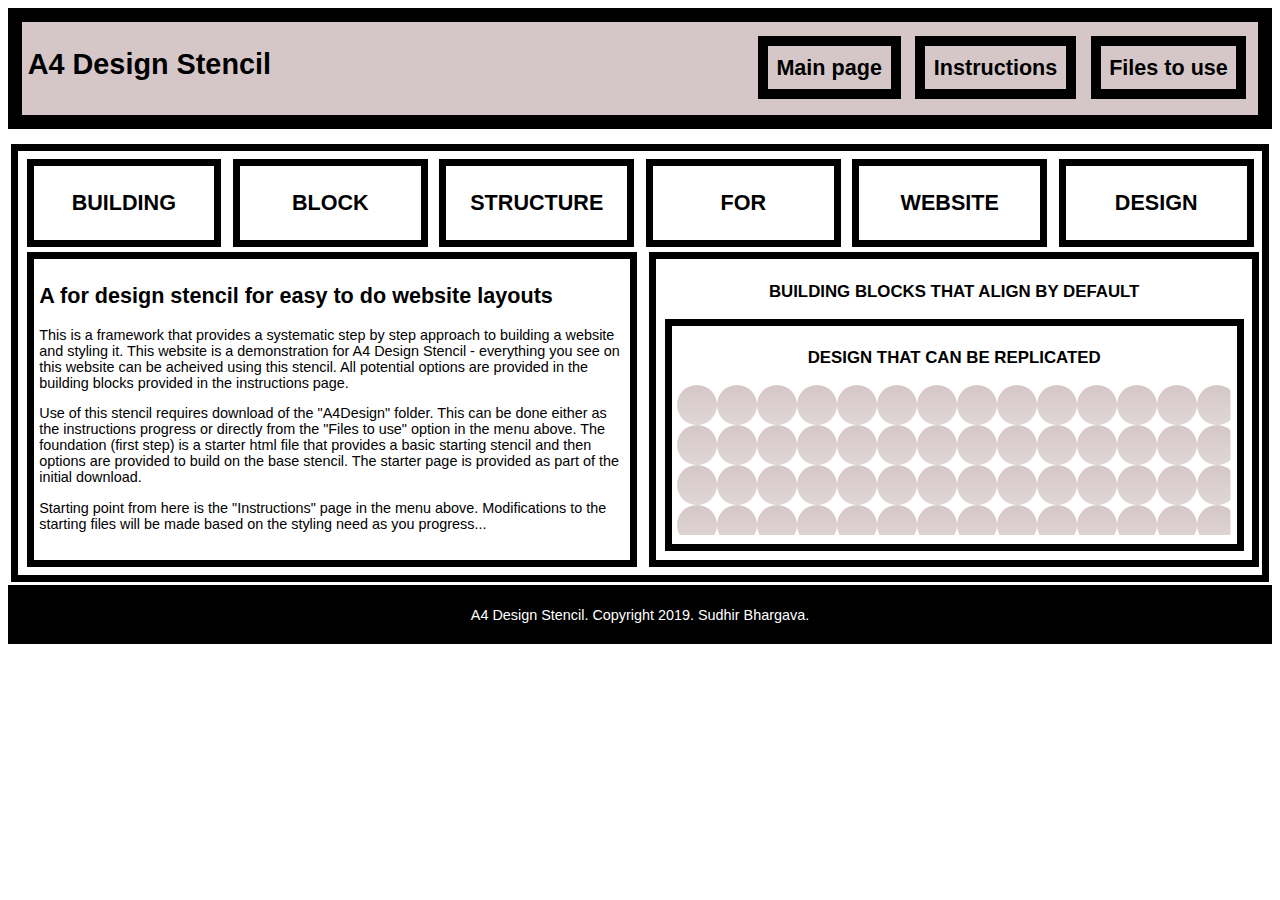
<file: index.html>
<!doctype html>

<html lang="en">
<head>
  <title>A4 Design Stencil</title>
  <meta charset="utf-8">
  <link rel="stylesheet" href="scss/a4-dist.css">
</head>
<body>
<header>
	<h1>A4 Design Stencil</h1>
		<nav>
			<ul>
                <li class="box" id="navpart1"><a href="index.html">Main page</a></li>
                <li class="box" id="navpart2"><a href="instructions.html">Instructions</a></li>
                <li class="box" id="navpart3"><a href="files.html">Files to use</a></li>
            </ul>
		</nav>
</header>
<section class="border">
<section class="display1-6">
<div class="box">
	<h2>BUILDING</h2>
</div>
<div class="box">
	<h2>BLOCK</h2>
</div>
<div class="box">
	<h2>STRUCTURE</h2>
</div>
<div class="box">
	<h2>FOR</h2>
</div>
<div class="box">
	<h2>WEBSITE</h2>
</div>
<div class="box">
	<h2>DESIGN</h2>
</div>
</section>
<section class="display1-2">
<article class="border">
	<h2>A for design stencil for easy to do website layouts</h2>
	<p>This is a framework that provides a systematic step by step approach to building a website and styling it.  This website is a demonstration for A4 Design Stencil - everything you see on this website can be acheived using this stencil. All potential options are provided in the building blocks provided in the instructions page.</p>
	<p>Use of this stencil requires download of the "A4Design" folder.  This can be done either as the instructions progress or directly from the "Files to use" option in the menu above. The foundation (first step) is a starter html file that provides a basic starting stencil and then options are provided to build on the base stencil. The starter page is provided as part of the initial download. </p>
	<p>Starting point from here is the "Instructions" page in the menu above.  Modifications to the starting files will be made based on the styling need as you progress...</p>
</article>
<aside class="box">
	<h3>BUILDING BLOCKS THAT ALIGN BY DEFAULT</h3>
	<div class="box">
	<h3>DESIGN THAT CAN BE REPLICATED</h3>
	<svg width="100%" height="100%">
	<mask maskUnits="userSpaceOnUse" id="fade">
	<linearGradient id="gradient" x1="0" y1="0" x2="0" y2="100%">
	<stop offset ="0" style="stop-color: #FFFFFF" />
    <stop offset ="1" style="stop-color: #000000" />
    </linearGradient>
    <rect fill="url(#gradient)" width="100%" height="100%" />
  	</mask>
  	<pattern id="pattern-circles" x="0" y="0" width="40" height="40" patternUnits="userSpaceOnUse">
  	<circle mask="url(#fade)" cx="20" cy="20" r="20" />
  	</pattern>
  	<rect x="0" y="0" width="100%" height="100%" fill="url(#pattern-circles)" />
  	</svg>
	</div>
</aside>
</section>
</section>
<footer>
	<p>A4 Design Stencil. Copyright 2019. Sudhir Bhargava.</p>
</footer>  
</body>
</html>
</file>
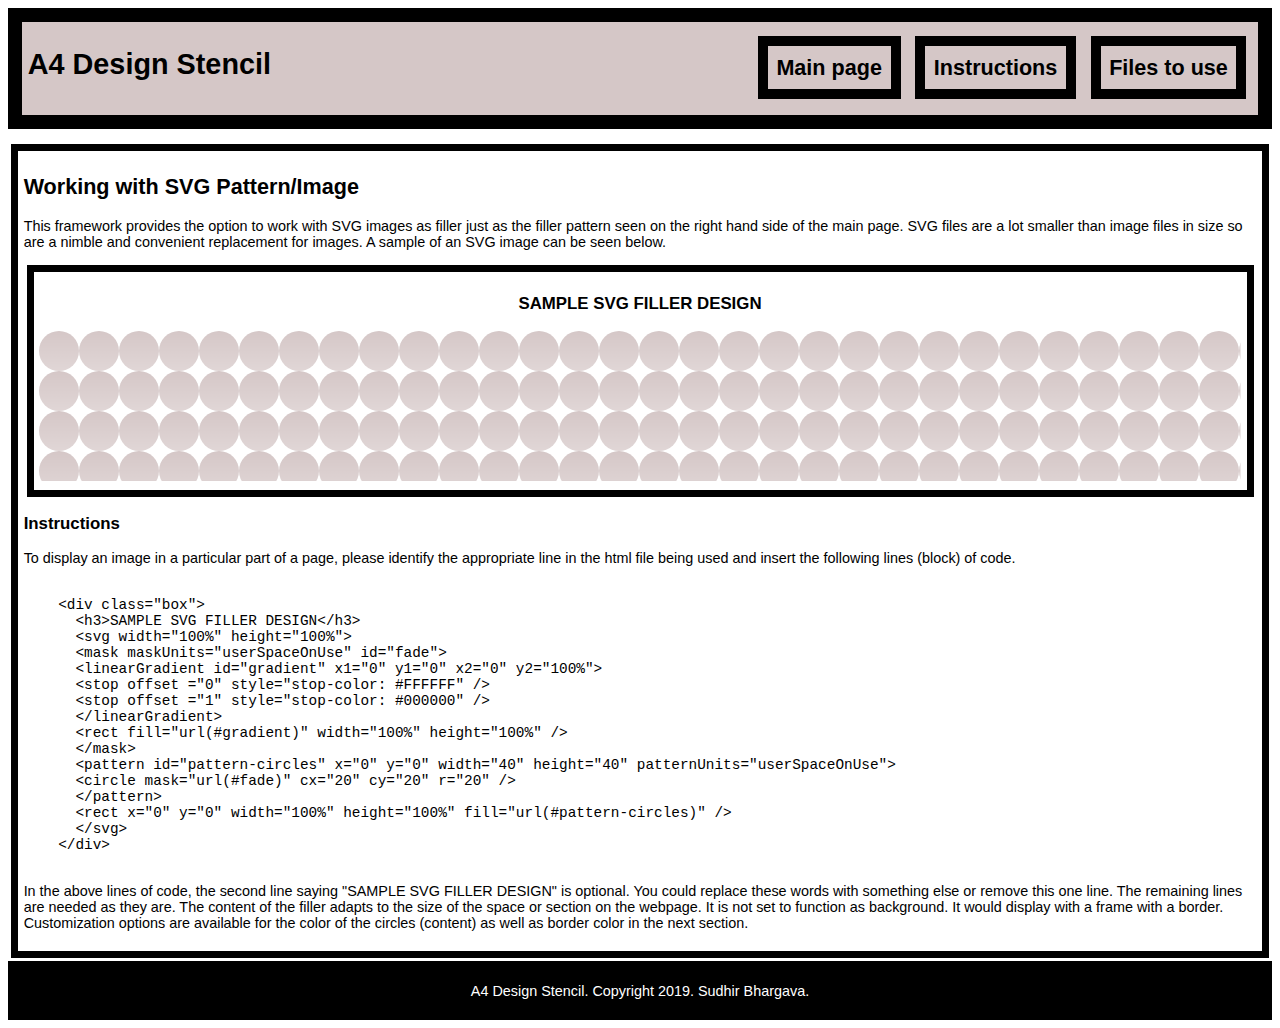
<file: 10svg.html>
<!doctype html>

<html lang="en">
<head>
  <title>A4 Design Stencil</title>
  <meta charset="utf-8">
  <link rel="stylesheet" href="scss/a4-dist.css">
</head>
<body>
<header>
	<h1>A4 Design Stencil</h1>
		<nav>
			<ul>
                <li class="box" id="navpart1"><a href="index.html">Main page</a></li>
                <li class="box" id="navpart2"><a href="instructions.html">Instructions</a></li>
                <li class="box" id="navpart3"><a href="files.html">Files to use</a></li>
            </ul>
		</nav>
</header>
<section class="border">
  <h2>Working with SVG Pattern/Image</h2>
  <p>This framework provides the option to work with SVG images as filler just as the filler pattern seen on the right hand side of the main page.  SVG files are a lot smaller than image files in size so are a nimble and convenient replacement for images.  A sample of an SVG image can be seen below.</p>
  <div class="box">
  <h3>SAMPLE SVG FILLER DESIGN</h3>
  <svg width="100%" height="100%">
  <mask maskUnits="userSpaceOnUse" id="fade">
  <linearGradient id="gradient" x1="0" y1="0" x2="0" y2="100%">
  <stop offset ="0" style="stop-color: #FFFFFF" />
    <stop offset ="1" style="stop-color: #000000" />
    </linearGradient>
    <rect fill="url(#gradient)" width="100%" height="100%" />
    </mask>
    <pattern id="pattern-circles" x="0" y="0" width="40" height="40" patternUnits="userSpaceOnUse">
    <circle mask="url(#fade)" cx="20" cy="20" r="20" />
    </pattern>
    <rect x="0" y="0" width="100%" height="100%" fill="url(#pattern-circles)" />
    </svg>
  </div>
  <h3>Instructions</h3>
  <p>To display an image in a particular part of a page, please identify the appropriate line in the html file being used and insert the following lines (block) of code.</p>
  <xmp>
    <div class="box">
      <h3>SAMPLE SVG FILLER DESIGN</h3>
      <svg width="100%" height="100%">
      <mask maskUnits="userSpaceOnUse" id="fade">
      <linearGradient id="gradient" x1="0" y1="0" x2="0" y2="100%">
      <stop offset ="0" style="stop-color: #FFFFFF" />
      <stop offset ="1" style="stop-color: #000000" />
      </linearGradient>
      <rect fill="url(#gradient)" width="100%" height="100%" />
      </mask>
      <pattern id="pattern-circles" x="0" y="0" width="40" height="40" patternUnits="userSpaceOnUse">
      <circle mask="url(#fade)" cx="20" cy="20" r="20" />
      </pattern>
      <rect x="0" y="0" width="100%" height="100%" fill="url(#pattern-circles)" />
      </svg>
    </div>  
  </xmp>
  <p>In the above lines of code, the second line saying "SAMPLE SVG FILLER DESIGN" is optional.  You could replace these words with something else or remove this one line. The remaining lines are needed as they are. The content of the filler adapts to the size of the space or section on the webpage.  It is not set to function as background. It would display with a frame with a border. Customization options are available for the color of the circles (content) as well as border color in the next section.</p>
</section>
<footer>
  <p>A4 Design Stencil. Copyright 2019. Sudhir Bhargava.</p>
</footer> 
</body>
</html>
</file>
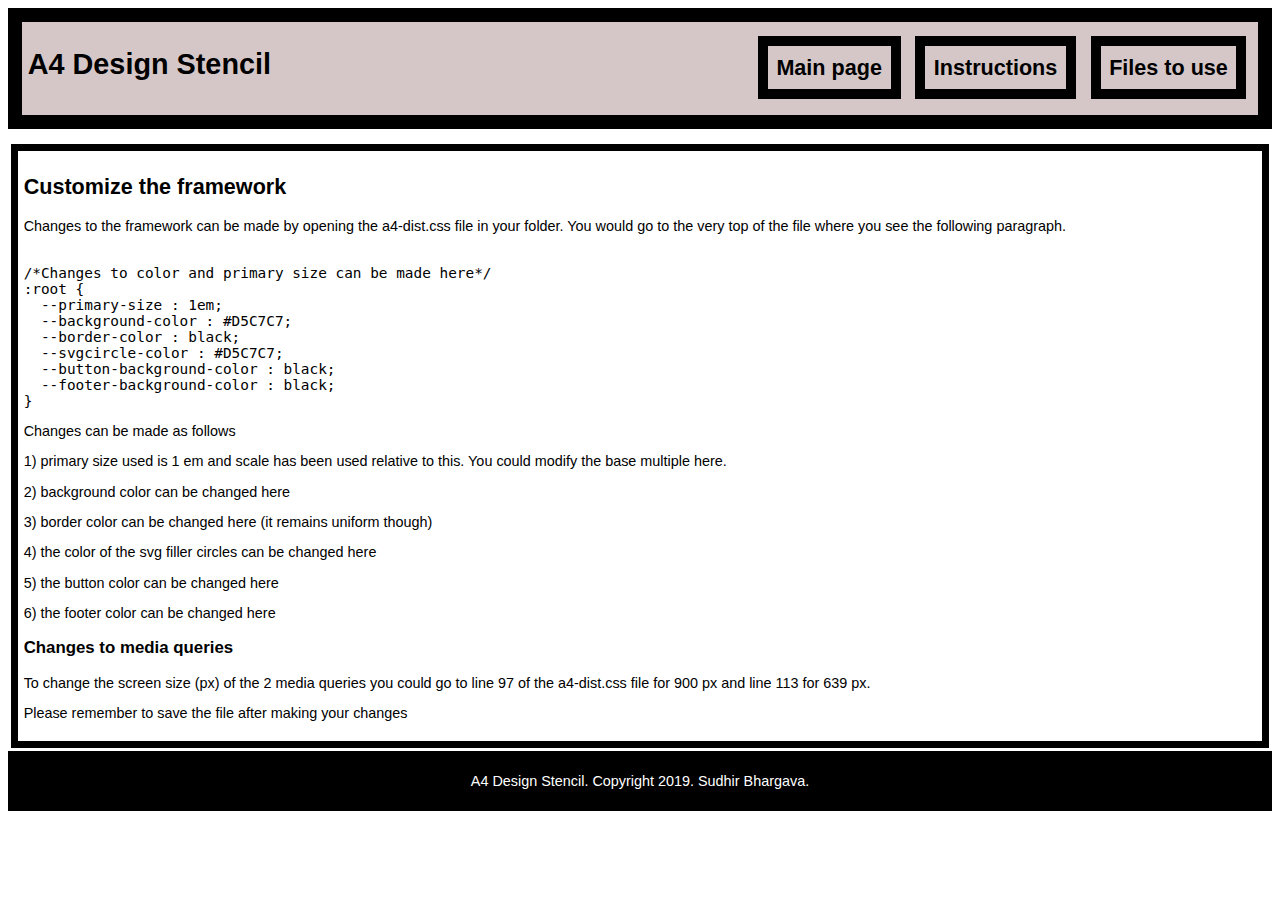
<file: 11custom.html>
<!doctype html>

<html lang="en">
<head>
  <title>A4 Design Stencil</title>
  <meta charset="utf-8">
  <link rel="stylesheet" href="scss/a4-dist.css">
</head>
<body>
<header>
	<h1>A4 Design Stencil</h1>
		<nav>
			<ul>
                <li class="box" id="navpart1"><a href="index.html">Main page</a></li>
                <li class="box" id="navpart2"><a href="instructions.html">Instructions</a></li>
                <li class="box" id="navpart3"><a href="files.html">Files to use</a></li>
            </ul>
		</nav>
</header>
<section class="border">
  <h2>Customize the framework</h2>
  <p>Changes to the framework can be made by opening the a4-dist.css file in your folder. You would go to the very top of the file where you see the following paragraph.</p>
<xmp>
/*Changes to color and primary size can be made here*/
:root {
  --primary-size : 1em;
  --background-color : #D5C7C7;
  --border-color : black;
  --svgcircle-color : #D5C7C7;
  --button-background-color : black;
  --footer-background-color : black;
}
</xmp>
  Changes can be made as follows</p>
  <p>1) primary size used is 1 em and scale has been used relative to this. You could modify the base multiple here.</p>
  <p>2) background color can be changed here</p>
  <p>3) border color can be changed here (it remains uniform though)</p>
  <p>4) the color of the svg filler circles can be changed here</p>
  <p>5) the button color can be changed here</p>
  <p>6) the footer color can be changed here</p>
<h3>Changes to media queries</h3>
  <p>To change the screen size (px) of the 2 media queries you could go to line 97 of the a4-dist.css file for 900 px and line 113 for 639 px.</p>
  <p>Please remember to save the file after making your changes</p>
</section>
<footer>
  <p>A4 Design Stencil. Copyright 2019. Sudhir Bhargava.</p>
</footer> 
</body>
</html>
</file>
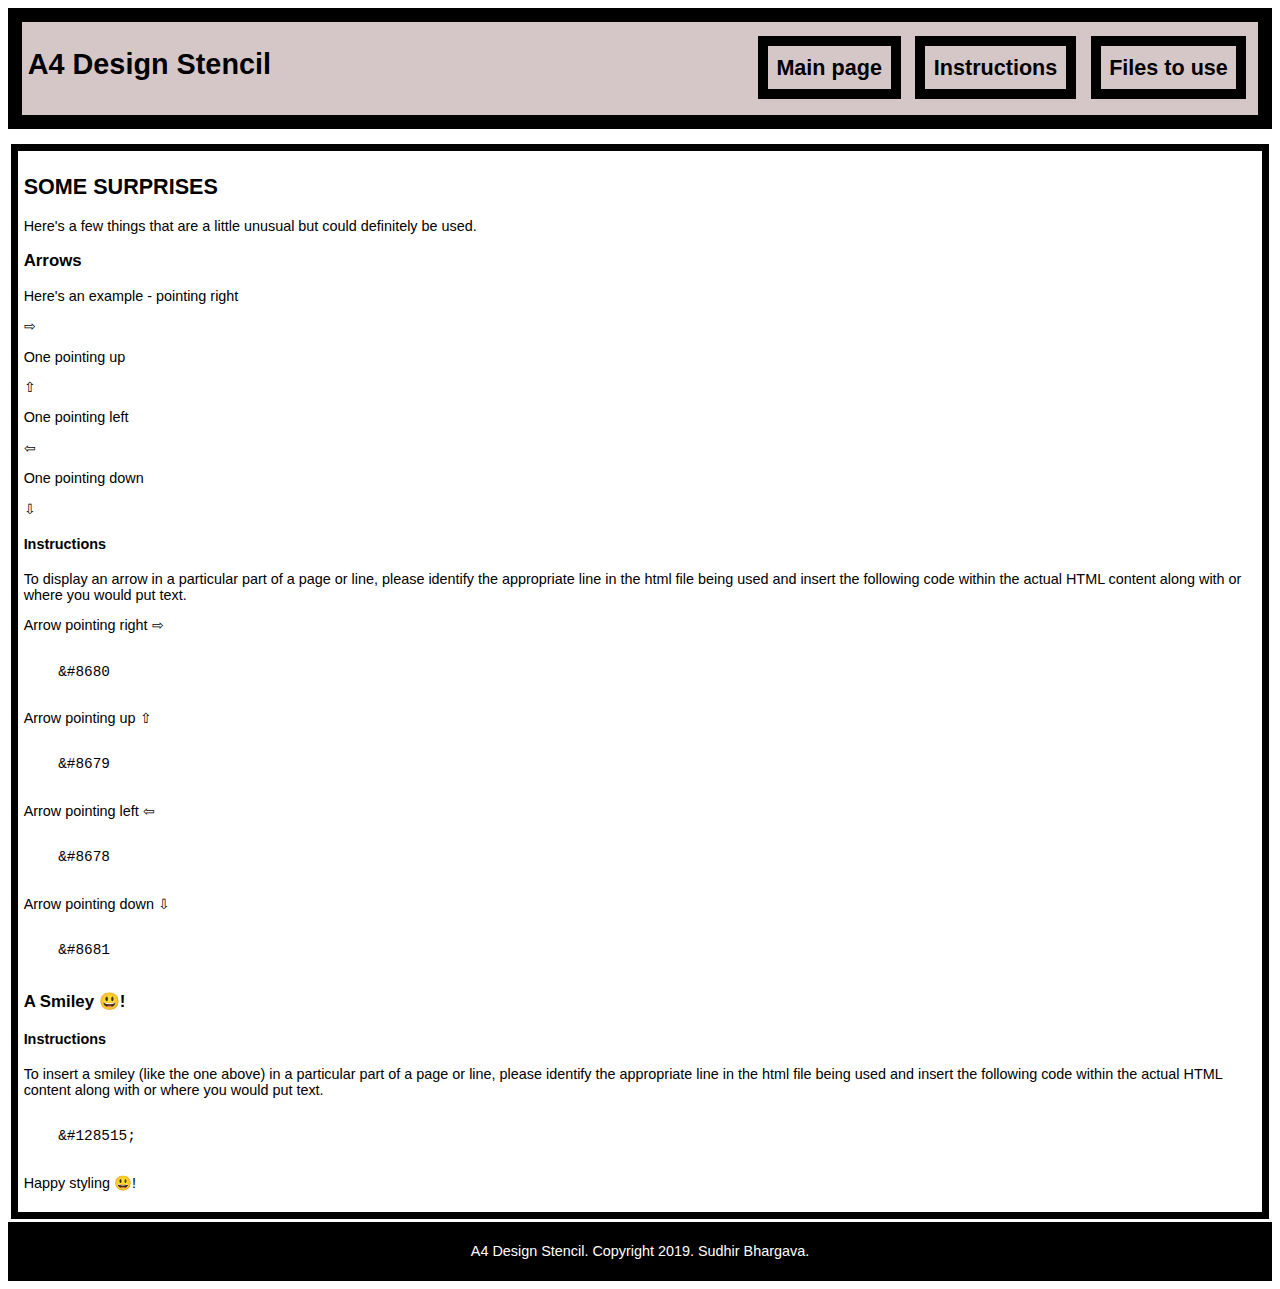
<file: 12other.html>
<!doctype html>

<html lang="en">
<head>
  <title>A4 Design Stencil</title>
  <meta charset="utf-8">
  <link rel="stylesheet" href="scss/a4-dist.css">
</head>
<body>
<header>
	<h1>A4 Design Stencil</h1>
		<nav>
			<ul>
                <li class="box" id="navpart1"><a href="index.html">Main page</a></li>
                <li class="box" id="navpart2"><a href="instructions.html">Instructions</a></li>
                <li class="box" id="navpart3"><a href="files.html">Files to use</a></li>
            </ul>
		</nav>
</header>
<section class="border">
  <h2>SOME SURPRISES</h2>
  <p>Here's a few things that are a little unusual but could definitely be used.</p>
  <h3>Arrows</h3>
  <p>Here's an example - pointing right</p>
  <p>&#8680</p>
  <p>One pointing up</p>
  <p>&#8679</p>
  <p>One pointing left</p>
  <p>&#8678</p>
  <p>One pointing down</p>
  <p>&#8681</p>
  <h4>Instructions</h4>
  <p>To display an arrow in a particular part of a page or line, please identify the appropriate line in the html file being used and insert the following code within the actual HTML content along with or where you would put text.</p>
  <p>Arrow pointing right &#8680</p>
  <xmp>
    &#8680
  </xmp>
  <p>Arrow pointing up &#8679</p>
  <xmp>
    &#8679
  </xmp>
  <p>Arrow pointing left &#8678</p>
  <xmp>
    &#8678
  </xmp>
  <p>Arrow pointing down &#8681</p>
  <xmp>
    &#8681
  </xmp>  
  <h3>A Smiley &#128515;!</h3>
  <h4>Instructions</h4>
  <p>To insert a smiley (like the one above) in a particular part of a page or line, please identify the appropriate line in the html file being used and insert the following code within the actual HTML content along with or where you would put text.</p>
  <xmp>
    &#128515;
  </xmp>
  <p>Happy styling &#128515;!</p>
</section>
<footer>
  <p>A4 Design Stencil. Copyright 2019. Sudhir Bhargava.</p>
</footer> 
</body>
</html>
</file>
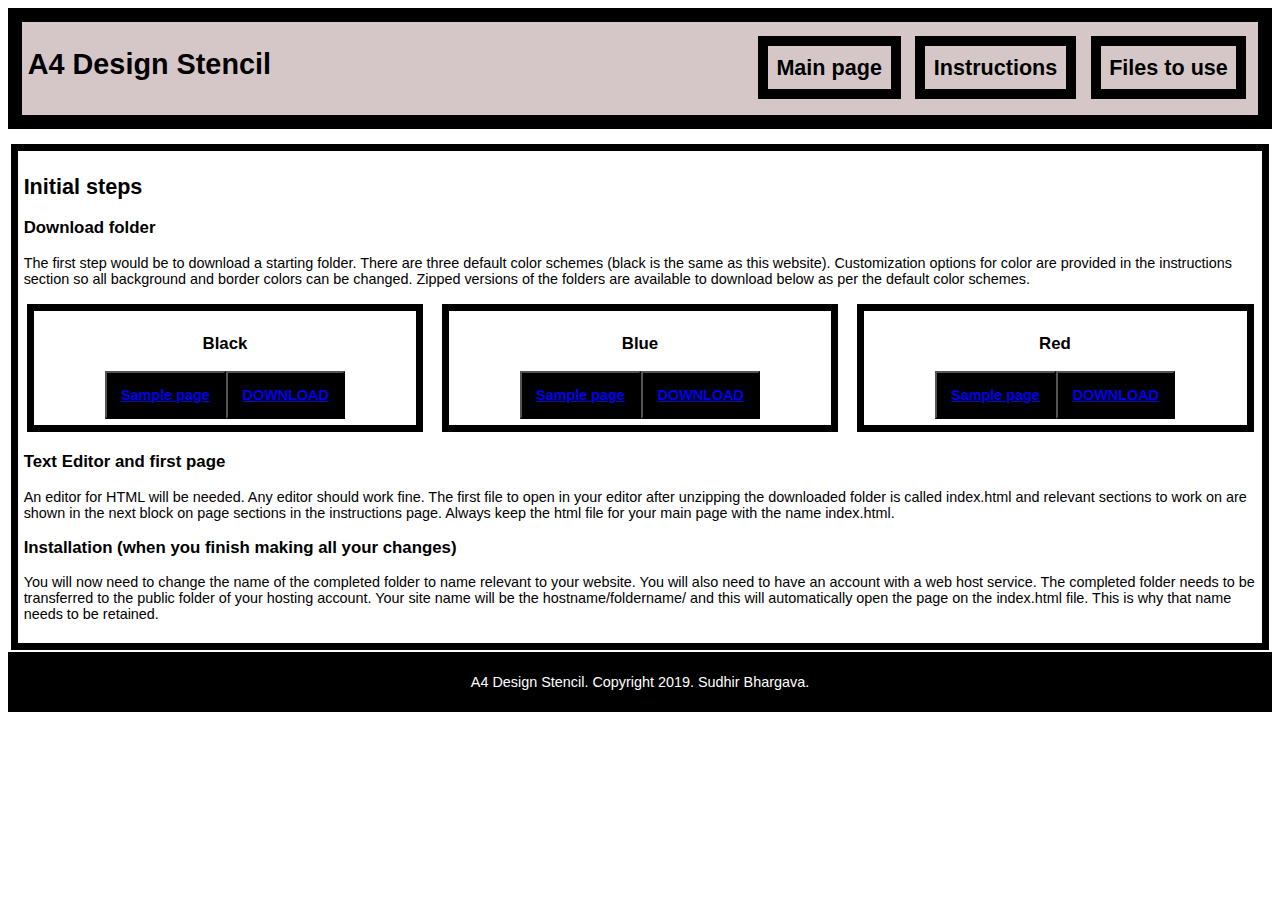
<file: 1initial.html>
<!doctype html>

<html lang="en">
<head>
  <title>A4 Design Stencil</title>
  <meta charset="utf-8">
  <link rel="stylesheet" href="scss/a4-dist.css">
</head>
<body>
<header>
	<h1>A4 Design Stencil</h1>
		<nav>
			<ul>
                <li class="box" id="navpart1"><a href="index.html">Main page</a></li>
                <li class="box" id="navpart2"><a href="instructions.html">Instructions</a></li>
                <li class="box" id="navpart3"><a href="files.html">Files to use</a></li>
            </ul>
		</nav>
</header>
<section class="border">
  <h2>Initial steps</h2>
  <h3>Download folder</h3>
    <p>The first step would be to download a starting folder. There are three default color schemes (black is the same as this website).  Customization options for color are provided in the instructions section so all background and border colors can be changed. Zipped versions of the folders are available to download below as per the default color schemes.</p>
  <section class="display1-3">
    <div class="box">
      <h3>Black</h3><button>
        <a href="starter1.html">Sample page</a></button><button><a href="http://sudhirb.sgedu.site/a4black.zip">DOWNLOAD</a></button>
    </div>
    <div class="box">
      <h3>Blue</h3>
        <button><a href="starter1blue.html">Sample page</a></button><button><a href="http://sudhirb.sgedu.site/a4blue.zip">DOWNLOAD</a></button>
    </div>
    <div class="box">
      <h3>Red</h3>
        <button><a href="starter1red.html">Sample page</a></button><button><a href="http://sudhirb.sgedu.site/a4red.zip">DOWNLOAD</a></button>
    </div>
  </section>
  <h3>Text Editor and first page</h3>
	 <p>An editor for HTML will be needed. Any editor should work fine.  The first file to open in your editor after unzipping the downloaded folder is called index.html and relevant sections to work on are shown in the next block on page sections in the instructions page. Always keep the html file for your main page with the name index.html.</p>
   <h3>Installation (when you finish making all your changes)</h3>
   <p>You will now need to change the name of the completed folder to name relevant to your website.  You will also need to have an account with a web host service. The completed folder needs to be transferred to the public folder of your hosting account. Your site name will be the hostname/foldername/ and this will automatically open the page on the index.html file.  This is why that name needs to be retained.</p>
	</section>
<footer>
  <p>A4 Design Stencil. Copyright 2019. Sudhir Bhargava.</p>
</footer> 
</body>
</html>
</file>
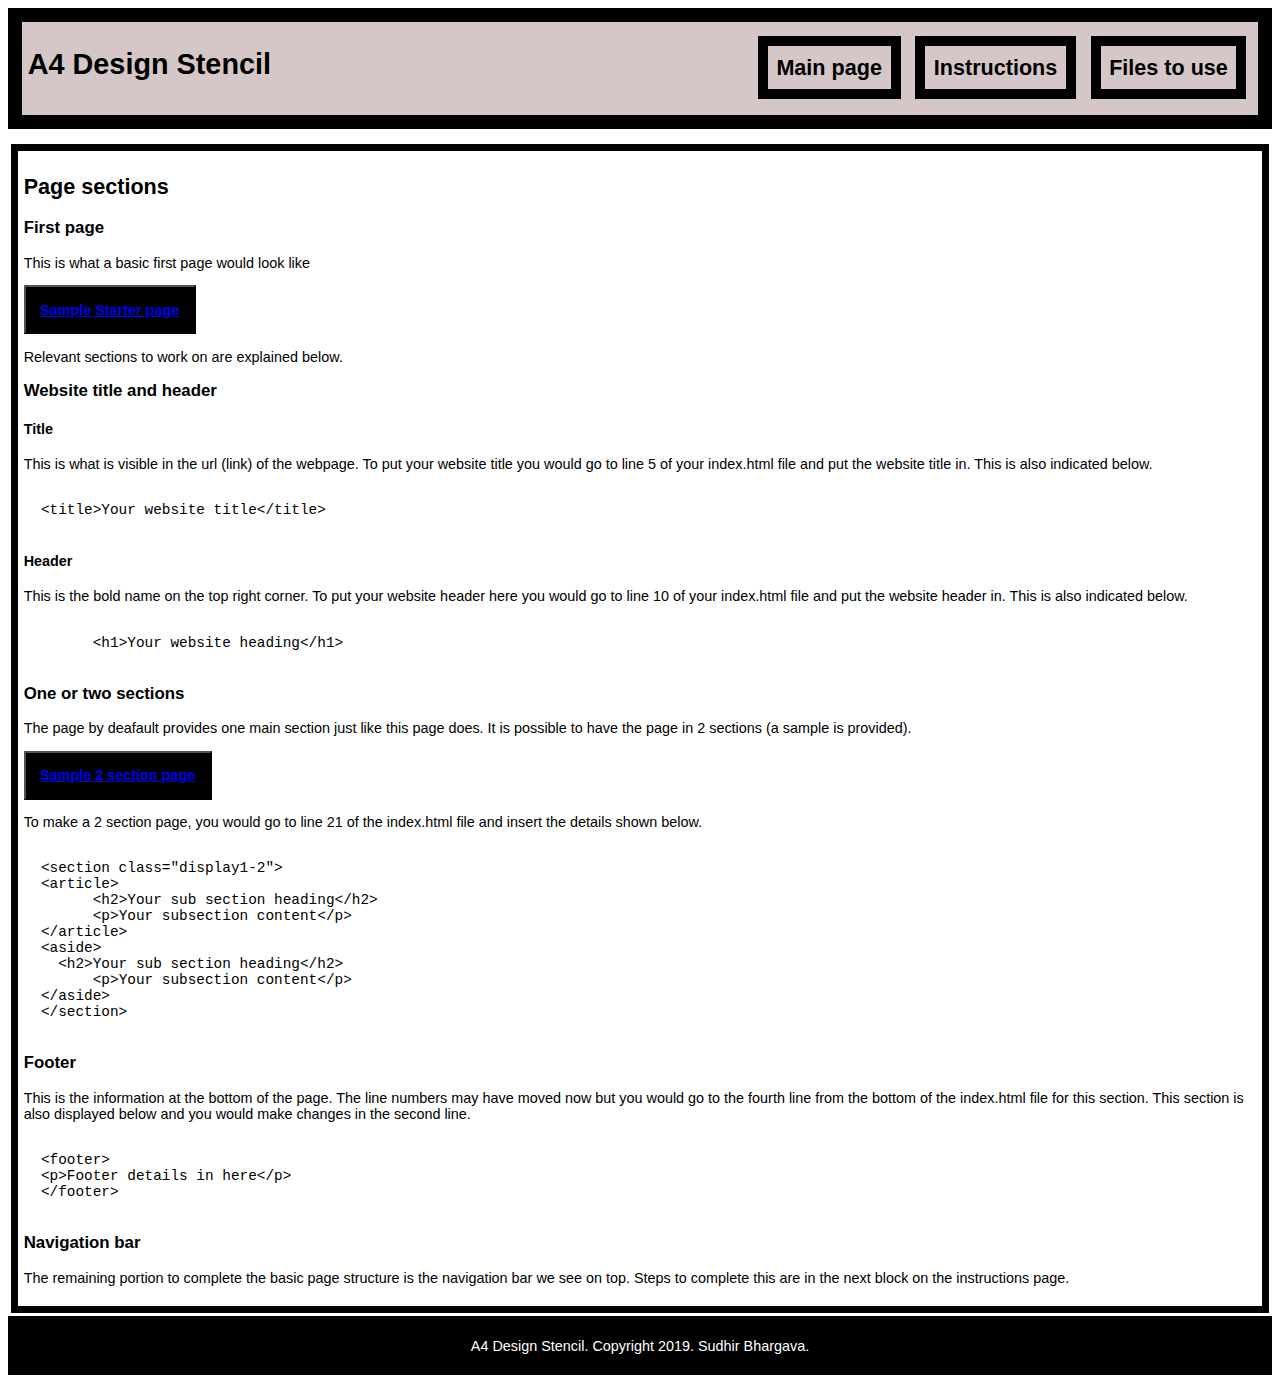
<file: 2page.html>
<!doctype html>

<html lang="en">
<head>
  <title>A4 Design Stencil</title>
  <meta charset="utf-8">
  <link rel="stylesheet" href="scss/a4-dist.css">
</head>
<body>
<header>
	<h1>A4 Design Stencil</h1>
		<nav>
			<ul>
                <li class="box" id="navpart1"><a href="index.html">Main page</a></li>
                <li class="box" id="navpart2"><a href="instructions.html">Instructions</a></li>
                <li class="box" id="navpart3"><a href="files.html">Files to use</a></li>
            </ul>
		</nav>
</header>
<section class="border">
  <h2>Page sections</h2>
  <h3>First page</h3>
  <p>This is what a basic first page would look like</p>
  <button><a href="starter2.html">Sample Starter page</a></button>
  <p>Relevant sections to work on are explained below.</p>
  <h3>Website title and header</h3>
  <h4>Title</h4>
  <p>This is what is visible in the url (link) of the webpage. To put your website title you would go to line 5 of your index.html file and put the website title in.  This is also indicated below.
  <xmp>
  <title>Your website title</title>
  </xmp>
    <h4>Header</h4>
  <p>This is the bold name on the top right corner.  To put your website header here you would go to line 10 of your index.html file and put the website header in.  This is also indicated below.
  <xmp>
	<h1>Your website heading</h1>
  </xmp>
  <h3>One or two sections</h3>
  <p>The page by deafault provides one main section just like this page does.  It is possible to have the page in 2 sections (a sample is provided).</p>
  <button><a href="starter3.html">Sample 2 section page</a></button>
  <p>To make a 2 section page, you would go to line 21 of the index.html file and insert the details shown below.</p>
  <xmp>
  <section class="display1-2">
  <article>
	<h2>Your sub section heading</h2>
	<p>Your subsection content</p>
  </article>
  <aside>
    <h2>Your sub section heading</h2>
	<p>Your subsection content</p>
  </aside>
  </section>
  </xmp>
  <h3>Footer</h3>
  <p>This is the information at the bottom of the page.  The line numbers may have moved now but you would go to the fourth line from the bottom of the index.html file for this section. This section is also displayed below and you would make changes in the second line.</p>
  <xmp>
  <footer>
  <p>Footer details in here</p>
  </footer>
  </xmp>
  <h3>Navigation bar</h3>
  <p>The remaining portion to complete the basic page structure is the navigation bar we see on top.  Steps to complete this are in the next block on the instructions page.
</section>
<footer>
  <p>A4 Design Stencil. Copyright 2019. Sudhir Bhargava.</p>
</footer> 
</body>
</html>
</file>
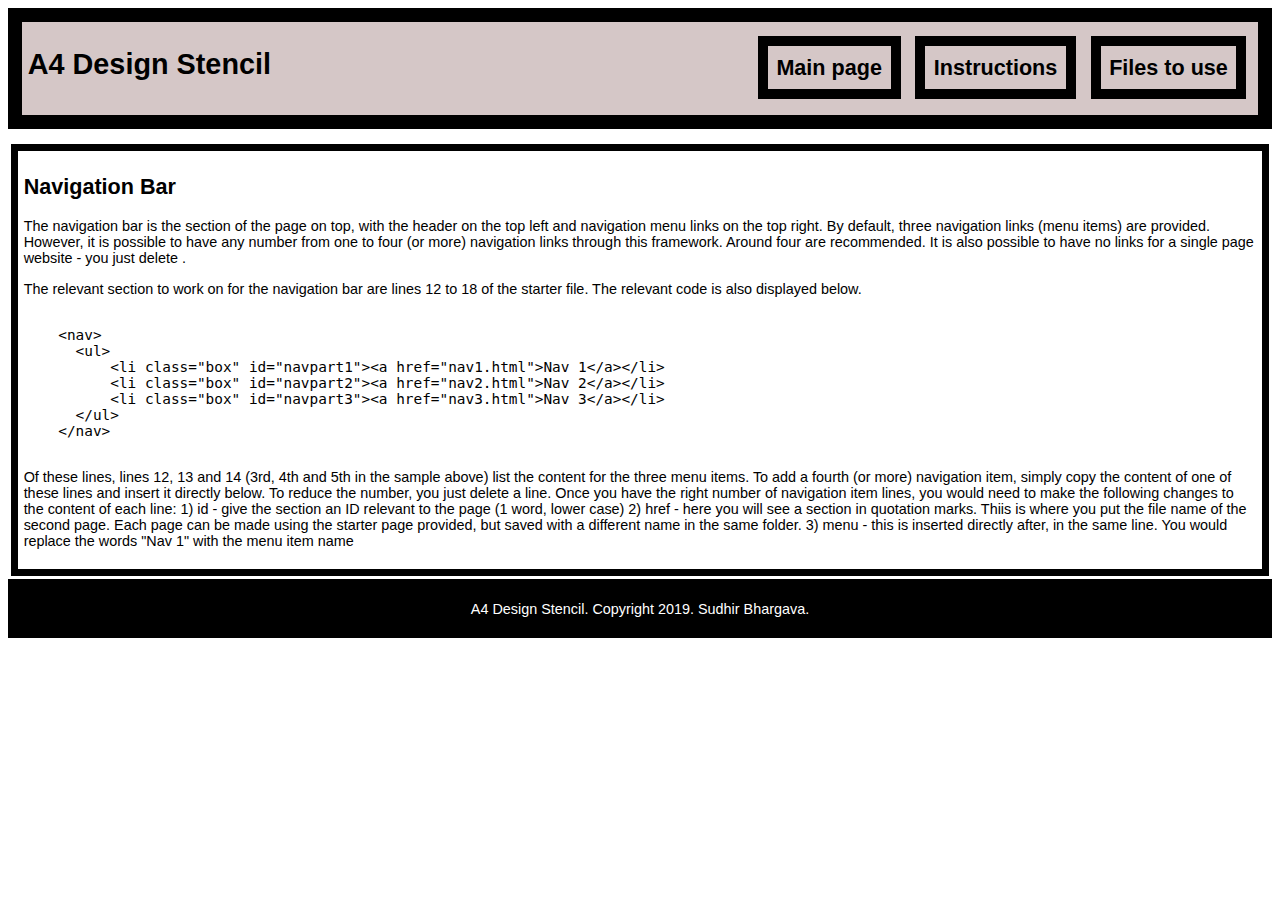
<file: 3nav.html>
<!doctype html>

<html lang="en">
<head>
  <title>A4 Design Stencil</title>
  <meta charset="utf-8">
  <link rel="stylesheet" href="scss/a4-dist.css">
</head>
<body>
<header>
	<h1>A4 Design Stencil</h1>
		<nav>
			<ul>
        <li class="box" id="navpart1"><a href="index.html">Main page</a></li>
        <li class="box" id="navpart2"><a href="instructions.html">Instructions</a></li>
        <li class="box" id="navpart3"><a href="files.html">Files to use</a></li>
      </ul>
		</nav>
</header>
<section class="border">
  <h2>Navigation Bar</h2>
  <p>The navigation bar is the section of the page on top, with the header on the top left and navigation menu links on the top right.  By default, three navigation links (menu items) are provided.  However, it is possible to have any number from one to four (or more) navigation links through this framework. Around four are recommended. It is also possible to have no links for a single page website - you just delete .</p>
  <p>The relevant section to work on for the navigation bar are lines 12 to 18 of the starter file.  The relevant code is also displayed below.</p>
  <xmp>
    <nav>
      <ul>
          <li class="box" id="navpart1"><a href="nav1.html">Nav 1</a></li>
          <li class="box" id="navpart2"><a href="nav2.html">Nav 2</a></li>
          <li class="box" id="navpart3"><a href="nav3.html">Nav 3</a></li>
      </ul>
    </nav>
  </xmp>
  <p>Of these lines, lines 12, 13 and 14 (3rd, 4th and 5th in the sample above) list the content for the three menu items.  To add a fourth (or more) navigation item, simply copy the content of one of these lines and insert it directly below. To reduce the number, you just delete a line. Once you have the right number of navigation item lines, you would need to make the following changes to the content of each line:
    1)  id - give the section an ID relevant to the page (1 word, lower case)
    2)  href - here you will see a section in quotation marks.  Thiis is where you put the file name of the second page.  Each page can be made using the starter page provided, but saved with a different name in the same folder.
    3)  menu - this is inserted directly after, in the same line. You would replace the words "Nav 1" with the menu item name
  </p> 
</section>
<footer>
  <p>A4 Design Stencil. Copyright 2019. Sudhir Bhargava.</p>
</footer> 
</body>
</html>
</file>
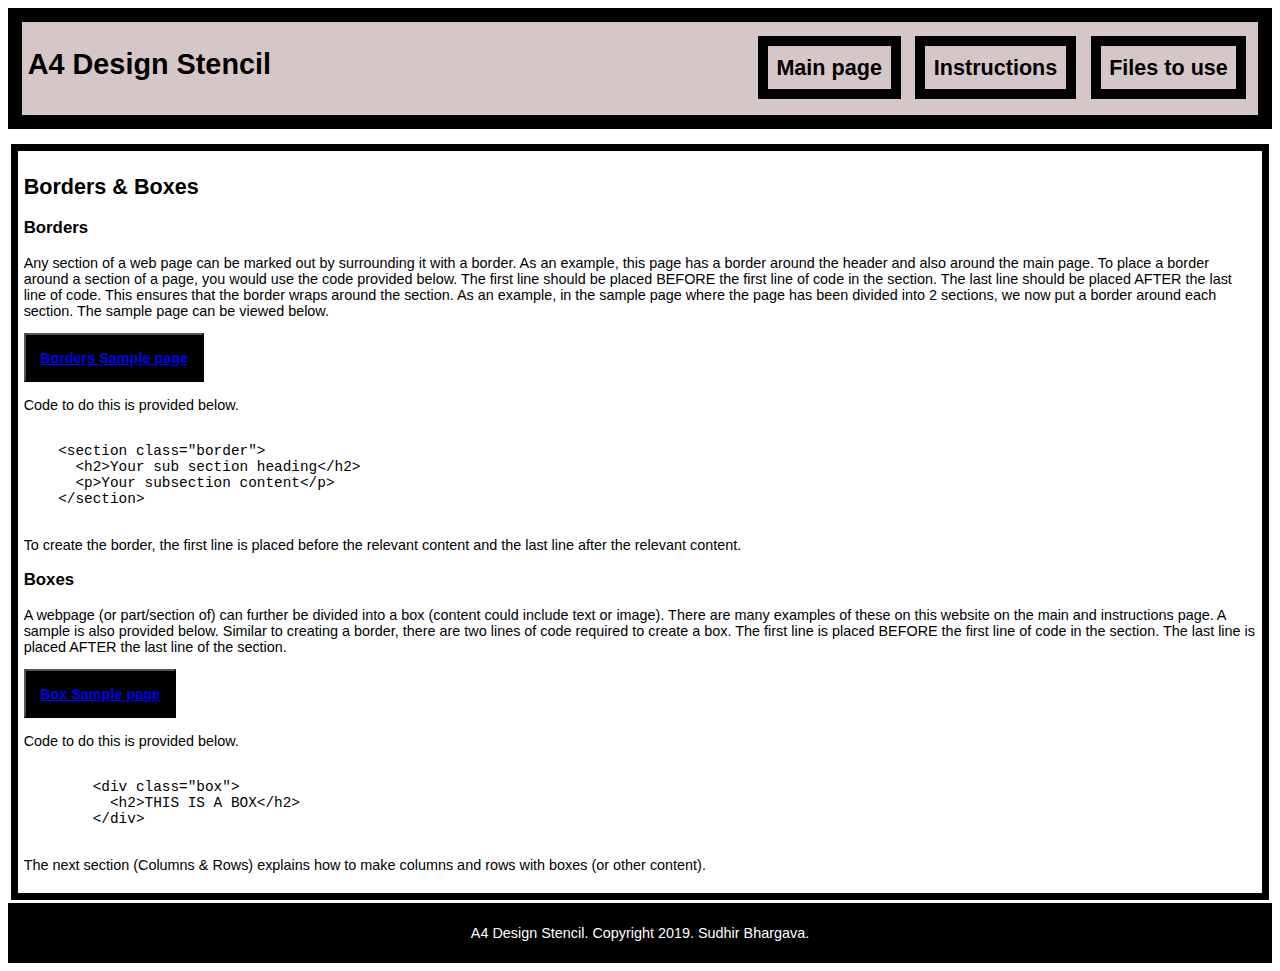
<file: 4border.html>
<!doctype html>

<html lang="en">
<head>
  <title>A4 Design Stencil</title>
  <meta charset="utf-8">
  <link rel="stylesheet" href="scss/a4-dist.css">
</head>
<body>
<header>
	<h1>A4 Design Stencil</h1>
		<nav>
			<ul>
                <li class="box" id="navpart1"><a href="index.html">Main page</a></li>
                <li class="box" id="navpart2"><a href="instructions.html">Instructions</a></li>
                <li class="box" id="navpart3"><a href="files.html">Files to use</a></li>
            </ul>
		</nav>
</header>
<section class="border">
  <h2>Borders & Boxes</h2>
  <h3>Borders</h3>
    <p>Any section of a web page can be marked out by surrounding it with a border.  As an example, this page has a border around the header and also around the main page. To place a border around a section of a page, you would use the code provided below.  The first line should be placed BEFORE the first line of code in the section.  The last line should be placed AFTER the last line of code.  This ensures that the border wraps around the section.  As an example, in the sample page where the page has been divided into 2 sections, we now put a border around each section.  The sample page can be viewed below. </p>
    <button><a href="starter4.html">Borders Sample page</a></button>
    <p>Code to do this is provided below.</p>
    <xmp>
    <section class="border">
      <h2>Your sub section heading</h2>
      <p>Your subsection content</p>
    </section>
    </xmp>
    <p>To create the border, the first line is placed before the relevant content and the last line after the relevant content.</p>
    <h3>Boxes</h3>
      <p>A webpage (or part/section of) can further be divided into a box (content could include text or image).  There are many examples of these on this website on the main and instructions page. A sample is also provided below.  Similar to creating a border, there are two lines of code required to create a box. The first line is placed BEFORE the first line of code in the section.  The last line is placed AFTER the last line of the section.</p>
        <button><a href="starter5.html">Box Sample page</a></button>
      <p>Code to do this is provided below.</p>
      <xmp>
        <div class="box">
          <h2>THIS IS A BOX</h2>
        </div>
      </xmp>
      <p>The next section (Columns & Rows) explains how to make columns and rows with boxes (or other content).</p>
</section>
<footer>
  <p>A4 Design Stencil. Copyright 2019. Sudhir Bhargava.</p>
</footer> 
</body>
</html>
</file>
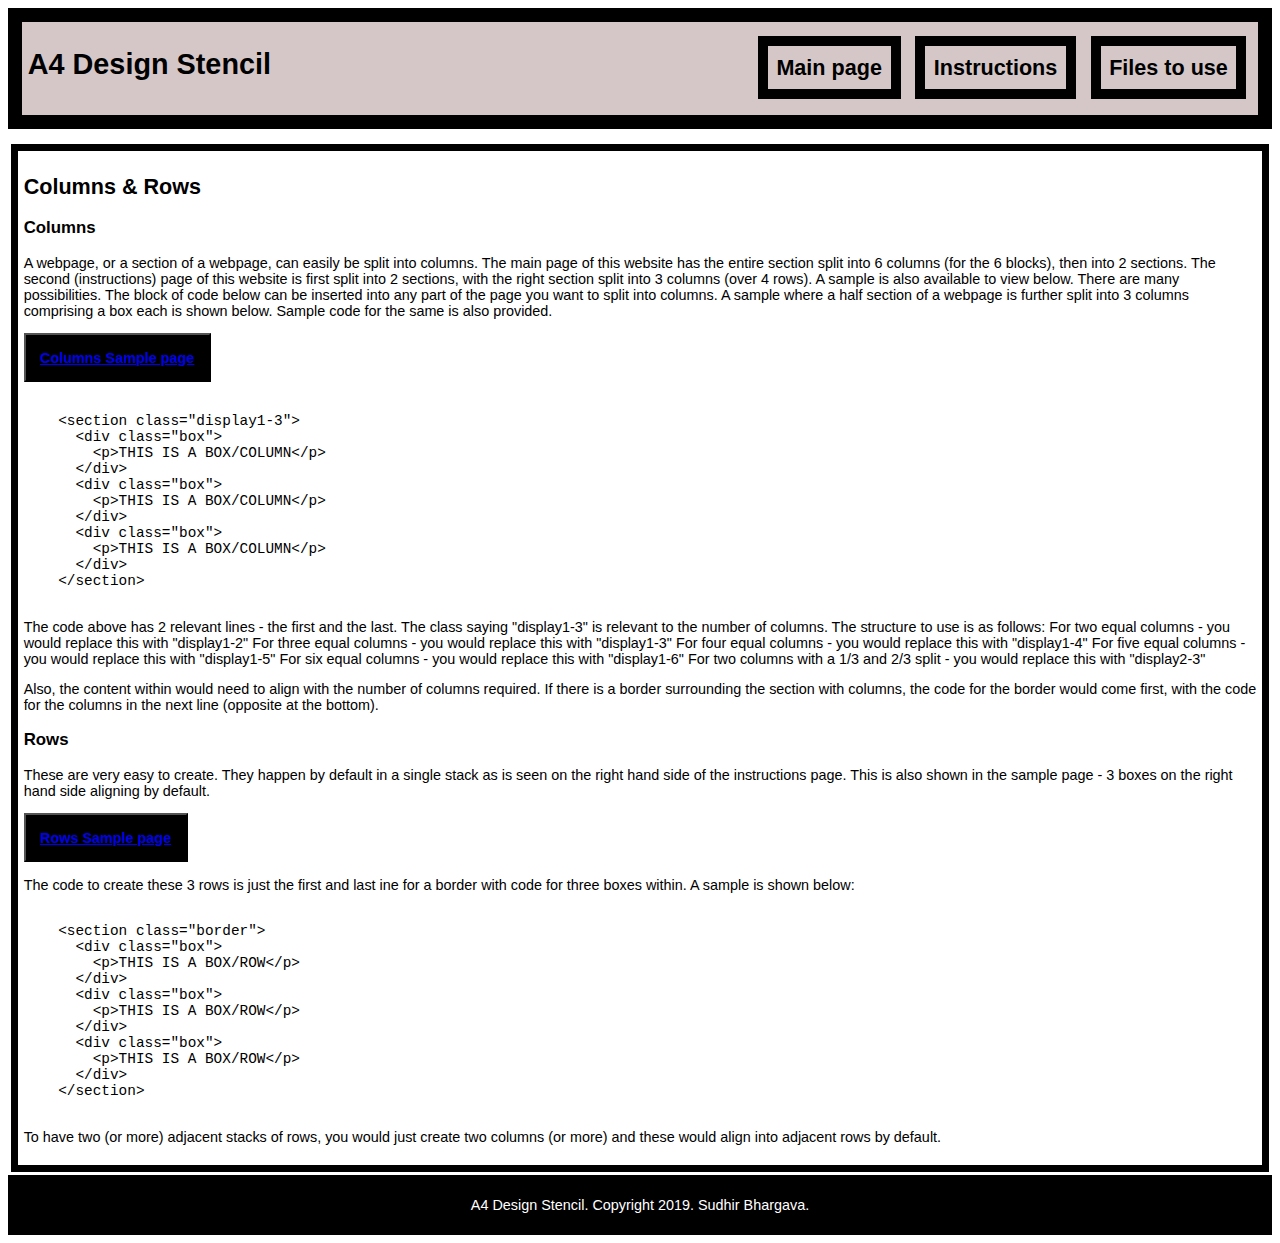
<file: 5column.html>
<!doctype html>

<html lang="en">
<head>
  <title>A4 Design Stencil</title>
  <meta charset="utf-8">
  <link rel="stylesheet" href="scss/a4-dist.css">
</head>
<body>
<header>
	<h1>A4 Design Stencil</h1>
		<nav>
			<ul>
                <li class="box" id="navpart1"><a href="index.html">Main page</a></li>
                <li class="box" id="navpart2"><a href="instructions.html">Instructions</a></li>
                <li class="box" id="navpart3"><a href="files.html">Files to use</a></li>
            </ul>
		</nav>
</header>
<section class="border">
  <h2>Columns & Rows</h2>
  <h3>Columns</h3>
  <p>A webpage, or a section of a webpage, can easily be split into columns. The main page of this website has the entire section split into 6 columns (for the 6 blocks), then into 2 sections.  The second (instructions) page of this website is first split into 2 sections, with the right section split into 3 columns (over 4 rows).  A sample is also available to view below. There are many possibilities. The block of code below can be inserted into any part of the page you want to split into columns. A sample where a  half section of a webpage is further split into 3 columns comprising a box each is shown below. Sample code for the same is also provided.</p>
  <button><a href="starter6.html">Columns Sample page</a></button>
  <xmp>
    <section class="display1-3">
      <div class="box">
        <p>THIS IS A BOX/COLUMN</p>
      </div>
      <div class="box">
        <p>THIS IS A BOX/COLUMN</p>
      </div>
      <div class="box">
        <p>THIS IS A BOX/COLUMN</p>
      </div>
    </section>
  </xmp> 
  <p>The code above has 2 relevant lines - the first and the last. The class saying "display1-3" is relevant to the number of columns. The structure to use is as follows:
  For two equal columns - you would replace this with "display1-2"
  For three equal columns - you would replace this with "display1-3"
  For four equal columns - you would replace this with "display1-4"
  For five equal columns - you would replace this with "display1-5"
  For six equal columns - you would replace this with "display1-6"
  For two columns with a 1/3 and 2/3 split - you would replace this with "display2-3"
  </p>
  <p>Also, the content within would need to align with the number of columns required. If there is a border surrounding the section with columns, the code for the border would come first, with the code for the columns in the next line (opposite at the bottom).</p>
  <h3>Rows</h3>
  <p>These are very easy to create. They happen by default in a single stack as is seen on the right hand side of the instructions page.  This is also shown in the sample page - 3 boxes on the right hand side aligning by default.</p>
  <button><a href="starter7.html">Rows Sample page</a></button>
  <P>The code to create these 3 rows is just the first and last ine for a border with code for three boxes within. A sample is shown below:
    <xmp>
    <section class="border">
      <div class="box">
        <p>THIS IS A BOX/ROW</p>
      </div>
      <div class="box">
        <p>THIS IS A BOX/ROW</p>
      </div>
      <div class="box">
        <p>THIS IS A BOX/ROW</p>
      </div>
    </section>
    </xmp>
    <p>To have two (or more) adjacent stacks of rows, you would just create two columns (or more) and these would align into adjacent rows by default.</p>
</section>
<footer>
  <p>A4 Design Stencil. Copyright 2019. Sudhir Bhargava.</p>
</footer> 
</body>
</html>
</file>
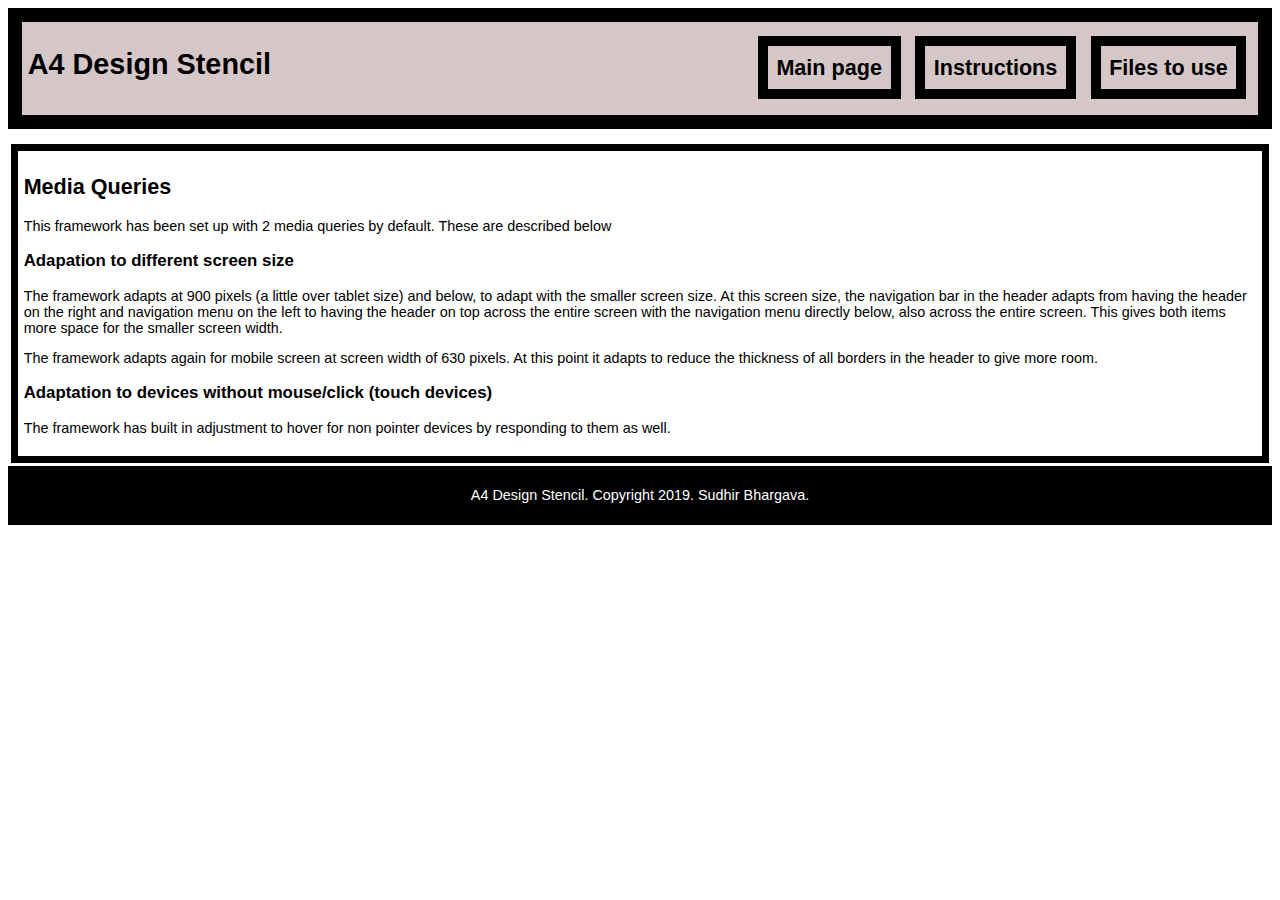
<file: 6media.html>
<!doctype html>

<html lang="en">
<head>
  <title>A4 Design Stencil</title>
  <meta charset="utf-8">
  <link rel="stylesheet" href="scss/a4-dist.css">
</head>
<body>
<header>
	<h1>A4 Design Stencil</h1>
		<nav>
			<ul>
                <li class="box" id="navpart1"><a href="index.html">Main page</a></li>
                <li class="box" id="navpart2"><a href="instructions.html">Instructions</a></li>
                <li class="box" id="navpart3"><a href="files.html">Files to use</a></li>
            </ul>
		</nav>
</header>
<section class="border">
  <h2>Media Queries</h2>
  <p>This framework has been set up with 2 media queries by default.  These are described below</p>
  <h3>Adapation to different screen size</h3>
  <p>The framework adapts at 900 pixels (a little over tablet size) and below, to adapt with the smaller screen size.  At this screen size, the navigation bar in the header adapts from having the header on the right and navigation menu on the left to having the header on top across the entire screen with the navigation menu directly below, also across the entire screen.  This gives both items more space for the smaller screen width.</p>The framework adapts again for mobile screen at screen width of 630 pixels. At this point it adapts to reduce the thickness of all borders in the header to give more room.</p>
  <h3>Adaptation to devices without mouse/click (touch devices)</h3>
  <p>The framework has built in adjustment to hover for non pointer devices by responding to them as well.</p>
</section>
<footer>
  <p>A4 Design Stencil. Copyright 2019. Sudhir Bhargava.</p>
</footer> 
</body>
</html>
</file>
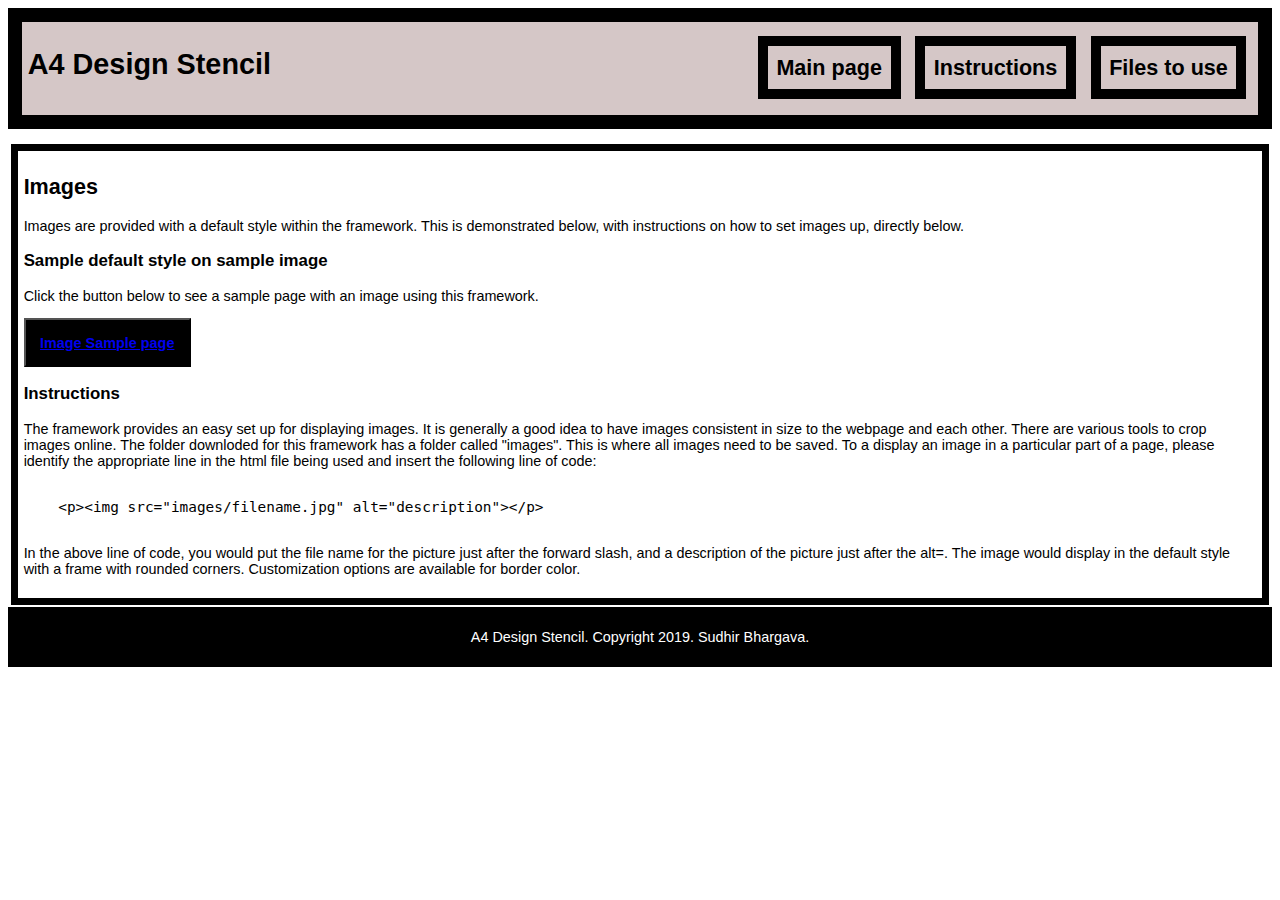
<file: 7image.html>
<!doctype html>

<html lang="en">
<head>
  <title>A4 Design Stencil</title>
  <meta charset="utf-8">
  <link rel="stylesheet" href="scss/a4-dist.css">
</head>
<body>
<header>
	<h1>A4 Design Stencil</h1>
		<nav>
			<ul>
                <li class="box" id="navpart1"><a href="index.html">Main page</a></li>
                <li class="box" id="navpart2"><a href="instructions.html">Instructions</a></li>
                <li class="box" id="navpart3"><a href="files.html">Files to use</a></li>
            </ul>
		</nav>
</header>
<section class="border">
  <h2>Images</h2>
  <p>Images are provided with a default style within the framework. This is demonstrated below, with instructions on how to set images up, directly below.</p>
  <h3>Sample default style on sample image</h3>
  <p>Click the button below to see a sample page with an image using this framework.</p>
  <button><a href="starter8.html">Image Sample page</a></button>
  <h3>Instructions</h3>
  <p>The framework provides an easy set up for displaying images.  It is generally a good idea to have images consistent in size to the webpage and each other. There are various tools to crop images online.  The folder downloded for this framework has a folder called "images".  This is where all images need to be saved.  To a display an image in a particular part of a page, please identify the appropriate line in the html file being used and insert the following line of code:</p>
  <xmp>
    <p><img src="images/filename.jpg" alt="description"></p>
  </xmp>
  <p>In the above line of code, you would put the file name for the picture just after the forward slash, and a description of the picture just after the alt=. The image would display in the default style with a frame with rounded corners. Customization options are available for border color.</p>
</section>
<footer>
  <p>A4 Design Stencil. Copyright 2019. Sudhir Bhargava.</p>
</footer> 
</body>
</html>
</file>
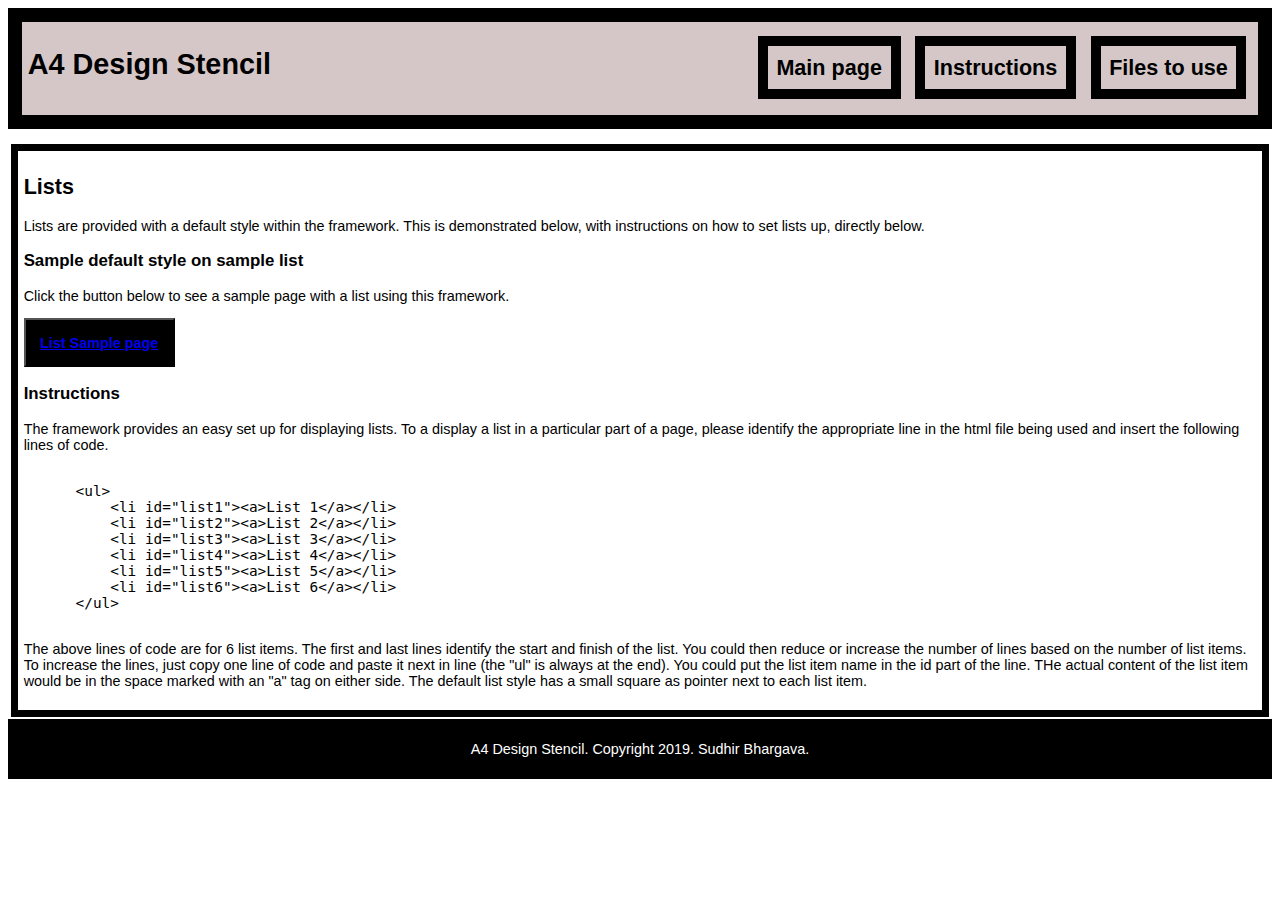
<file: 8list.html>
<!doctype html>

<html lang="en">
<head>
  <title>A4 Design Stencil</title>
  <meta charset="utf-8">
  <link rel="stylesheet" href="scss/a4-dist.css">
</head>
<body>
<header>
	<h1>A4 Design Stencil</h1>
		<nav>
			<ul>
                <li class="box" id="navpart1"><a href="index.html">Main page</a></li>
                <li class="box" id="navpart2"><a href="instructions.html">Instructions</a></li>
                <li class="box" id="navpart3"><a href="files.html">Files to use</a></li>
            </ul>
		</nav>
</header>
<section class="border">
  <h2>Lists</h2>
 <p>Lists are provided with a default style within the framework. This is demonstrated below, with instructions on how to set lists up, directly below.</p>
  <h3>Sample default style on sample list</h3>
  <p>Click the button below to see a sample page with a list using this framework.</p>
  <button><a href="starter9.html">List Sample page</a></button>
  <h3>Instructions</h3>
  <p>The framework provides an easy set up for displaying lists. To a display a list in a particular part of a page, please identify the appropriate line in the html file being used and insert the following lines of code.</p>
  <xmp>
      <ul>
          <li id="list1"><a>List 1</a></li>
          <li id="list2"><a>List 2</a></li>
          <li id="list3"><a>List 3</a></li>
          <li id="list4"><a>List 4</a></li>
          <li id="list5"><a>List 5</a></li>
          <li id="list6"><a>List 6</a></li>
      </ul>
  </xmp>
  <p>The above lines of code are for 6 list items.  The first and last lines identify the start and finish of the list. You could then reduce or increase the number of lines based on the number of list items.  To increase the lines, just copy one line of code and paste it next in line (the "ul" is always at the end). You could put the list item name in the id part of the line.  THe actual content of the list item would be in the space marked with an "a" tag on either side.  The default list style has a small square as pointer next to each list item.</p>
</section>
<footer>
  <p>A4 Design Stencil. Copyright 2019. Sudhir Bhargava.</p>
</footer> 
</body>
</html>
</file>
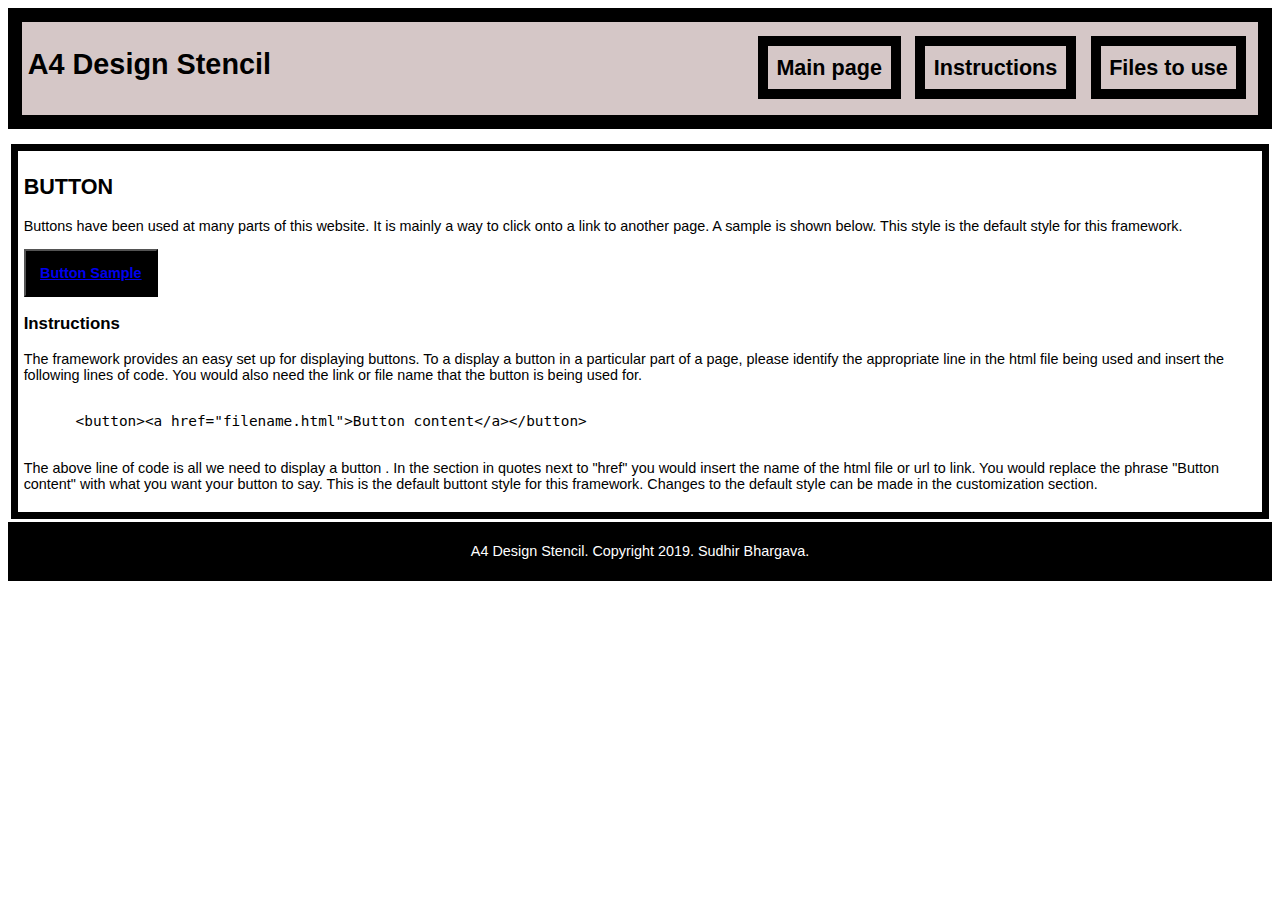
<file: 9button.html>
<!doctype html>

<html lang="en">
<head>
  <title>A4 Design Stencil</title>
  <meta charset="utf-8">
  <link rel="stylesheet" href="scss/a4-dist.css">
</head>
<body>
<header>
	<h1>A4 Design Stencil</h1>
		<nav>
			<ul>
                <li class="box" id="navpart1"><a href="index.html">Main page</a></li>
                <li class="box" id="navpart2"><a href="instructions.html">Instructions</a></li>
                <li class="box" id="navpart3"><a href="files.html">Files to use</a></li>
            </ul>
		</nav>
</header>
<section class="border">
  <h2>BUTTON</h2>
  <p>Buttons have been used at many parts of this website.  It is mainly a way to click onto a link to another page. A sample is shown below.  This style is the default style for this framework.</p>
  <button><a href="starter10.html">Button Sample</a></button>
    <h3>Instructions</h3>
  <p>The framework provides an easy set up for displaying buttons. To a display a button in a particular part of a page, please identify the appropriate line in the html file being used and insert the following lines of code.  You would also need the link or file name that the button is being used for.</p>
  <xmp>
      <button><a href="filename.html">Button content</a></button>
  </xmp>
  <p>The above line of code is all we need to display a button .  In the section in quotes next to "href" you would insert the name of the html file or url to link.  You would replace the phrase "Button content" with what you want your button to say. This is the default buttont style for this framework. Changes to the default style can be made in the customization section.</p>
</section>
<footer>
  <p>A4 Design Stencil. Copyright 2019. Sudhir Bhargava.</p>
</footer>  
</body>
</html>
</file>
<file: scss/a4-dist.css>
/*Define root variables here using custom properties */
/*Changes to color and primary size can be made here*/
:root {
	--primary-size : 1em;
	--background-color : #D5C7C7;
	--border-color : black;
	--svgcircle-color : #D5C7C7;
	--button-background-color : black;
	--footer-background-color : black;
}
html {
  -webkit-box-sizing: border-box;
  box-sizing: border-box;
}
*, *:before, *:after {
  -webkit-box-sizing: inherit;
  box-sizing: inherit;
} 
body {
	font-family: Lato, Arial, Helvetica, sans-serif;
	font-size: calc(var(--primary-size) * 0.9);
}
/*Header content*/
header {
	border: var(--primary-size) solid var(--border-color);
	width: 100%;
	overflow: auto;
	padding: calc(var(--primary-size) * 0.5) calc(var(--primary-size) * 0.5) var(--primary-size) calc(var(--primary-size) * 0.4);
	margin-bottom: var(--primary-size);
	height: 100%;
	background: var(--background-color);
}
h1 {
	width: 30%;
	float: left;
	background-color: var(--background-color);
}

/*Header nav bar*/
nav {
	font-size: calc(var(--primary-size) * 1.5);
	font-weight: bold;
	width: 70%;
	float: left;
	padding-top: calc(var(--primary-size) * 1.2);
	background-color: var(--background-color);
}
nav ul {
	padding: 0;
	margin: 0;
	list-style-type: none;
	text-align: right;
	background-color: var(--background-color);
}
nav li {
	display: inline;
	padding-right: calc(var(--primary-size) * 1.3);
	background-color: var(--background-color);
}
nav a {
	display: inline-block;
	text-decoration: none;
	color: black;
}
nav a:hover {
	color: red;
}
article {
	float: left;
	width: 100%;
}
aside {
	float: left;
	width: 100%;
}
circle {
	fill: var(--svgcircle-color);
}
footer {
	text-align: center;
	padding: calc(var(--primary-size) * 0.5);
	color: white;
	background-color: var(--footer-background-color);
}
.box {
	border: calc(var(--primary-size) * 0.5) solid var(--border-color);
	padding: calc(var(--primary-size) * 0.4);
	margin: calc(var(--primary-size) * 0.2);
	text-align: center;
}
.border {
	border: calc(var(--primary-size) * 0.5) solid var(--border-color);
	padding: calc(var(--primary-size) * 0.4);
	margin: calc(var(--primary-size) * 0.2);
}
/*Media query for screen sizes 900px and below - common structure used for both tablet and mobilr*/
@media only screen and (max-width: 900px) {
	h1 {
	width: 95%;
	float: left;
	background-color: var(--background-color);
}
nav {
	font-size: calc(var(--primary-size) * 1.5);
	font-weight: bold;
	width: 95%;
	float: left;
	padding-top: calc(var(--primary-size) * 1.2);
	background-color: var(--background-color);
}
} 
/*Media query for mobile at 630px*/
@media only screen and (max-width: 639px) {
		.border {
		display: -ms-grid;
		display: grid;
		-ms-grid-columns: 1fr;
		grid-template-columns: 1fr;
		grid-gap: 0 3%;
		border: 0.3em solid var(--border-color));
	}
	.box {
	border: calc(var(--primary-size) * 0.2) solid var(--border-color);
	padding: calc(var(--primary-size) * 0.2);
	margin: calc(var(--primary-size) * 0.1);
	text-align: center;
}
}
/*Media query for pointer/hover */
@media (hover: none) and (pointer: coarse) {
	nav a {
	color: red;
	-webkit-transform: scale(1, 3);
	-ms-transform: scale(1, 3);
	transform: scale(1, 3);
	}
}
button {
	background-color: var(--button-background-color);
	color: white;
	font-weight: bold;
	font-size: 1em;
	padding: 1em;
}
img {
	border: calc(var(--primary-size) * 0.5) solid var(--border-color);
	border-radius: var(--primary-size);
	padding: calc(var(--primary-size) * 0.5);
}
li {
	list-style-type: square;
}

/*All remaining classes below are for grid display*/
.display1-6 {
	display: -ms-grid;
	display: grid;
	-ms-grid-columns: 1fr 1fr 1fr 1fr 1fr 1fr;
	grid-template-columns: 1fr 1fr 1fr 1fr 1fr 1fr;
	grid-gap: 0 0.5%;
}
.display1-5 {
	display: -ms-grid;
	display: grid;
	-ms-grid-columns: 1fr 1fr 1fr 1fr 1fr;
	grid-template-columns: 1fr 1fr 1fr 1fr 1fr;
	grid-gap: 0 1%;
}
.display1-4 {
	display: -ms-grid;
	display: grid;
	-ms-grid-columns: 1fr 1fr 1fr 1fr;
	grid-template-columns: 1fr 1fr 1fr 1fr;
	grid-gap: 0 1%;
}
.display1-3 {
	display: -ms-grid;
	display: grid;
	-ms-grid-columns: 1fr 1fr 1fr;
	grid-template-columns: 1fr 1fr 1fr;
	grid-gap: 0 1%;
}
.display1-2 {
	display: -ms-grid;
	display: grid;
	-ms-grid-columns: 1fr 1fr;
	grid-template-columns: 1fr 1fr;
	grid-gap: 0 1%;
}
.display2-3 {
	display: -ms-grid;
	display: grid;
	-ms-grid-columns: 1fr 2fr;
	grid-template-columns: 1fr 2fr;
	grid-gap: 0 1%;
}
</file>
